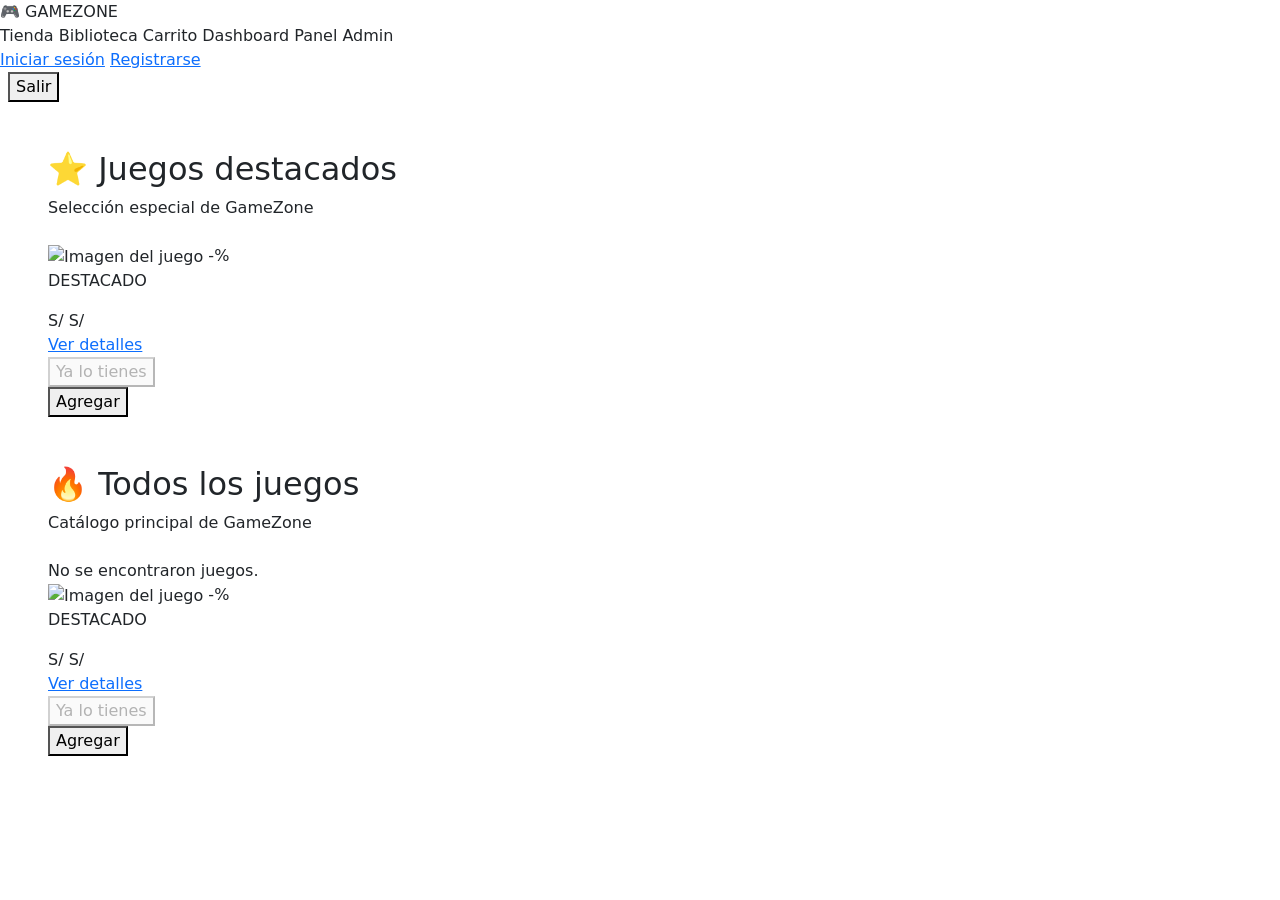
<file: src/main/resources/templates/index.html>
<!DOCTYPE html>
<html lang="es" xmlns:th="http://www.thymeleaf.org">

<head>
    <meta charset="UTF-8">
    <title>GameZone</title>

    <link href="https://cdn.jsdelivr.net/npm/bootstrap@5.3.3/dist/css/bootstrap.min.css"
          rel="stylesheet">

    <link rel="stylesheet" th:href="@{/styles.css}">
</head>

<body>

<header class="topbar">
    <div class="logo">🎮 GAMEZONE</div>

    <nav class="nav-links">
        <a th:href="@{/}">Tienda</a>
        <a th:href="@{/biblioteca}">Biblioteca</a>
        <a th:href="@{/carrito}">Carrito</a>

        <span th:if="${usuario != null and usuario.rol == 'ROLE_ADMIN'}">
            <a th:href="@{/admin/dashboard}">Dashboard</a>
            <a th:href="@{/admin/juegos}">Panel Admin</a>
        </span>
    </nav>

    <div class="user-area">
        <span th:if="${usuario == null}">
            <a class="btn-small" th:href="@{/login}">Iniciar sesión</a>
            <a class="btn-register" th:href="@{/registro}">Registrarse</a>
        </span>

        <span th:if="${usuario != null}" class="d-flex align-items-center gap-2">
            <span class="username" th:text="${usuario.nombre}"></span>

            <form th:action="@{/logout}" method="post" class="logout-form">
                <input type="hidden"
                       th:name="${_csrf.parameterName}"
                       th:value="${_csrf.token}">
                <button class="btn-small" type="submit">Salir</button>
            </form>
        </span>
    </div>
</header>

<section id="gamezoneCarousel"
         class="carousel slide hero-carousel"
         data-bs-ride="carousel"
         data-bs-interval="4000"
         th:if="${!#lists.isEmpty(destacados)}">

    <div class="carousel-inner">

        <div class="carousel-item"
             th:each="juego, iter : ${destacados}"
             th:classappend="${iter.index == 0} ? ' active'">

            <div class="hero-slide"
                 th:style="'background: linear-gradient(90deg, rgba(11,20,31,0.96), rgba(11,20,31,0.35)), url(' + ${juego.imagen} + ') center/cover no-repeat;'">

                <div class="hero-content">
                    <span class="hero-label">DESTACADO</span>

                    <h1 th:text="${juego.nombre}"></h1>

                    <p th:text="${juego.descripcion}"></p>

                    <div class="hero-actions">
                        <a class="details-btn"
                           th:href="@{/juego/{id}(id=${juego.id})}">
                            Ver detalles
                        </a>

                        <span class="price">
                            S/
                            <span th:text="${#numbers.formatDecimal(juego.precioFinal, 1, 2)}"></span>
                        </span>
                    </div>
                </div>

            </div>

        </div>

    </div>

    <button class="carousel-control-prev"
            type="button"
            data-bs-target="#gamezoneCarousel"
            data-bs-slide="prev">
        <span class="carousel-control-prev-icon"></span>
    </button>

    <button class="carousel-control-next"
            type="button"
            data-bs-target="#gamezoneCarousel"
            data-bs-slide="next">
        <span class="carousel-control-next-icon"></span>
    </button>

</section>

<main class="container-fluid px-4 px-lg-5 my-5">

    <section class="steam-section mb-4">
        <div>
            <h2>⭐ Juegos destacados</h2>
            <p>Selección especial de GameZone</p>
        </div>
    </section>

    <section class="row g-4 mb-5">

        <div class="col-12 col-sm-6 col-lg-4 col-xl-3"
             th:each="juego : ${juegos}"
             th:if="${juego.destacado != null and juego.destacado}">

            <article class="game-card steam-card">

                <div class="game-image">
                    <img th:src="${juego.imagen}" alt="Imagen del juego">

                    <span class="discount"
                          th:if="${juego.descuento != null and juego.descuento > 0}">
                        -<span th:text="${juego.descuento}"></span>%
                    </span>

                    <span class="featured">DESTACADO</span>
                </div>

                <div class="game-info">

                    <span class="category"
                          th:text="${juego.categoria != null ? juego.categoria : 'General'}">
                    </span>

                    <h3 th:text="${juego.nombre}"></h3>

                    <p th:text="${juego.descripcion}"></p>

                    <div class="price-row">
                        <div>
                            <span class="old-price"
                                  th:if="${juego.descuento != null and juego.descuento > 0}">
                                S/
                                <span th:text="${#numbers.formatDecimal(juego.precio, 1, 2)}"></span>
                            </span>

                            <span class="price">
                                S/
                                <span th:text="${#numbers.formatDecimal(juego.precioFinal, 1, 2)}"></span>
                            </span>
                        </div>
                    </div>

                    <div class="card-actions">
                        <a class="details-btn"
                           th:href="@{/juego/{id}(id=${juego.id})}">
                            Ver detalles
                        </a>

                        <div th:if="${juegosComprados.contains(juego.nombre)}">
                            <button class="owned-btn" type="button" disabled>
                                Ya lo tienes
                            </button>
                        </div>

                        <form th:if="${!juegosComprados.contains(juego.nombre)}"
                              th:action="@{/carrito/agregar}"
                              method="post">

                            <input type="hidden"
                                   th:name="${_csrf.parameterName}"
                                   th:value="${_csrf.token}">

                            <input type="hidden"
                                   name="idJuego"
                                   th:value="${juego.id}">

                            <button class="buy-btn" type="submit">
                                Agregar
                            </button>
                        </form>
                    </div>

                </div>

            </article>

        </div>

    </section>

    <section class="steam-section mb-4">
        <div>
            <h2>🔥 Todos los juegos</h2>
            <p>Catálogo principal de GameZone</p>
        </div>
    </section>

    <div class="empty-message" th:if="${#lists.isEmpty(juegos)}">
        No se encontraron juegos.
    </div>

    <section class="row g-4" th:if="${!#lists.isEmpty(juegos)}">

        <div class="col-12 col-sm-6 col-lg-4 col-xl-3"
             th:each="juego : ${juegos}">

            <article class="game-card steam-card">

                <div class="game-image">
                    <img th:src="${juego.imagen}" alt="Imagen del juego">

                    <span class="discount"
                          th:if="${juego.descuento != null and juego.descuento > 0}">
                        -<span th:text="${juego.descuento}"></span>%
                    </span>

                    <span class="featured"
                          th:if="${juego.destacado != null and juego.destacado}">
                        DESTACADO
                    </span>
                </div>

                <div class="game-info">

                    <span class="category"
                          th:text="${juego.categoria != null ? juego.categoria : 'General'}">
                    </span>

                    <h3 th:text="${juego.nombre}"></h3>

                    <p th:text="${juego.descripcion}"></p>

                    <div class="price-row">
                        <div>
                            <span class="old-price"
                                  th:if="${juego.descuento != null and juego.descuento > 0}">
                                S/
                                <span th:text="${#numbers.formatDecimal(juego.precio, 1, 2)}"></span>
                            </span>

                            <span class="price">
                                S/
                                <span th:text="${#numbers.formatDecimal(juego.precioFinal, 1, 2)}"></span>
                            </span>
                        </div>
                    </div>

                    <div class="card-actions">
                        <a class="details-btn"
                           th:href="@{/juego/{id}(id=${juego.id})}">
                            Ver detalles
                        </a>

                        <div th:if="${juegosComprados.contains(juego.nombre)}">
                            <button class="owned-btn" type="button" disabled>
                                Ya lo tienes
                            </button>
                        </div>

                        <form th:if="${!juegosComprados.contains(juego.nombre)}"
                              th:action="@{/carrito/agregar}"
                              method="post">

                            <input type="hidden"
                                   th:name="${_csrf.parameterName}"
                                   th:value="${_csrf.token}">

                            <input type="hidden"
                                   name="idJuego"
                                   th:value="${juego.id}">

                            <button class="buy-btn" type="submit">
                                Agregar
                            </button>
                        </form>
                    </div>

                </div>

            </article>

        </div>

    </section>

</main>

<script src="https://cdn.jsdelivr.net/npm/bootstrap@5.3.3/dist/js/bootstrap.bundle.min.js"></script>

</body>
</html>
</file>
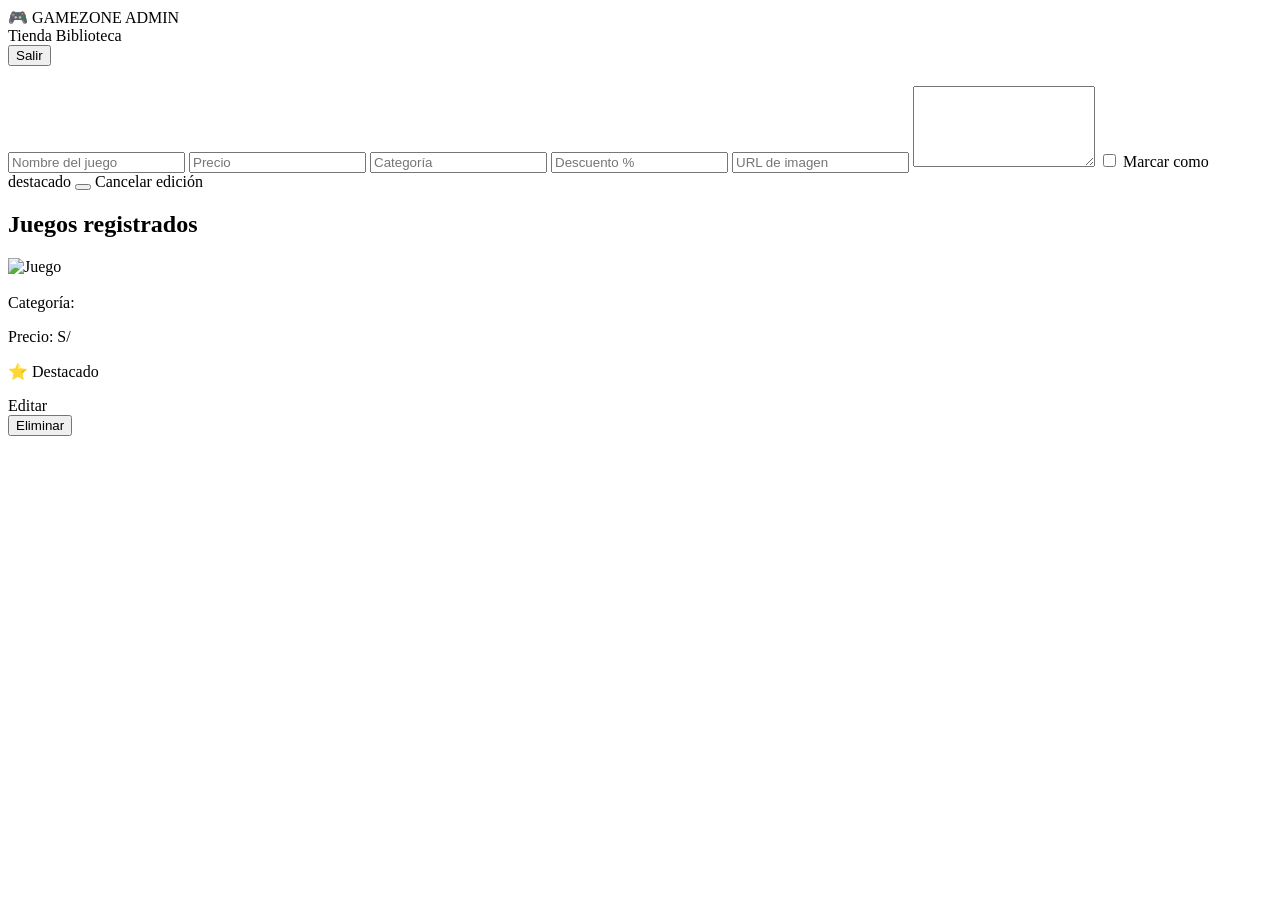
<file: src/main/resources/templates/admin-juegos.html>
<!DOCTYPE html>
<html lang="es" xmlns:th="http://www.thymeleaf.org">

<head>
    <meta charset="UTF-8">
    <title>Panel Admin - GameZone</title>
    <link rel="stylesheet" th:href="@{/styles.css}">
</head>

<body>

<header class="topbar">
    <div class="logo">🎮 GAMEZONE ADMIN</div>

    <nav class="nav-links">
        <a th:href="@{/}">Tienda</a>
        <a th:href="@{/biblioteca}">Biblioteca</a>

        <form th:action="@{/logout}" method="post" class="logout-form">
            <button class="btn-small" type="submit">Salir</button>
        </form>
    </nav>
</header>

<main class="admin-container">

    <section class="admin-form-panel">

        <h1 th:text="${modoEditar} ? 'Editar juego' : 'Agregar juego'"></h1>

        <form th:action="@{/admin/juegos}"
              th:object="${juego}"
              method="post"
              class="admin-form">

            <input type="hidden" th:field="*{id}">

            <input th:field="*{nombre}"
                   placeholder="Nombre del juego"
                   required>

            <input th:field="*{precio}"
                   type="number"
                   step="0.01"
                   placeholder="Precio"
                   required>

            <input th:field="*{categoria}"
                   placeholder="Categoría">

            <input th:field="*{descuento}"
                   type="number"
                   step="0.01"
                   placeholder="Descuento %">

            <input th:field="*{imagen}"
                   placeholder="URL de imagen"
                   required>

            <textarea th:field="*{descripcion}"
                      placeholder="Descripción del juego"
                      rows="5">
            </textarea>

            <label class="check-row">
                <input type="checkbox" th:field="*{destacado}">
                Marcar como destacado
            </label>

            <button type="submit"
                    th:text="${modoEditar} ? 'Actualizar juego' : 'Guardar juego'">
            </button>

            <a th:if="${modoEditar}"
               th:href="@{/admin/juegos}">
                Cancelar edición
            </a>

        </form>

    </section>

    <section class="admin-list-panel">

        <h2>Juegos registrados</h2>

        <div class="admin-game-list">

            <div class="admin-game-card" th:each="j : ${juegos}">

                <img th:src="${j.imagen}" alt="Juego">

                <div>
                    <h3 th:text="${j.nombre}"></h3>

                    <p>
                        Categoría:
                        <span th:text="${j.categoria != null ? j.categoria : 'General'}"></span>
                    </p>

                    <p>
                        Precio:
                        S/
                        <span th:text="${#numbers.formatDecimal(j.precioFinal, 1, 2)}"></span>
                    </p>

                    <p th:if="${j.destacado != null and j.destacado}">
                        ⭐ Destacado
                    </p>
                </div>

                <div>
                    <a class="btn-small"
                       th:href="@{/admin/juegos/editar/{id}(id=${j.id})}">
                        Editar
                    </a>

                    <form th:action="@{/admin/juegos/eliminar/{id}(id=${j.id})}"
                          method="post">

                        <button class="delete-btn" type="submit">
                            Eliminar
                        </button>

                    </form>
                </div>

            </div>

        </div>

    </section>

</main>

</body>

</html>
</file>
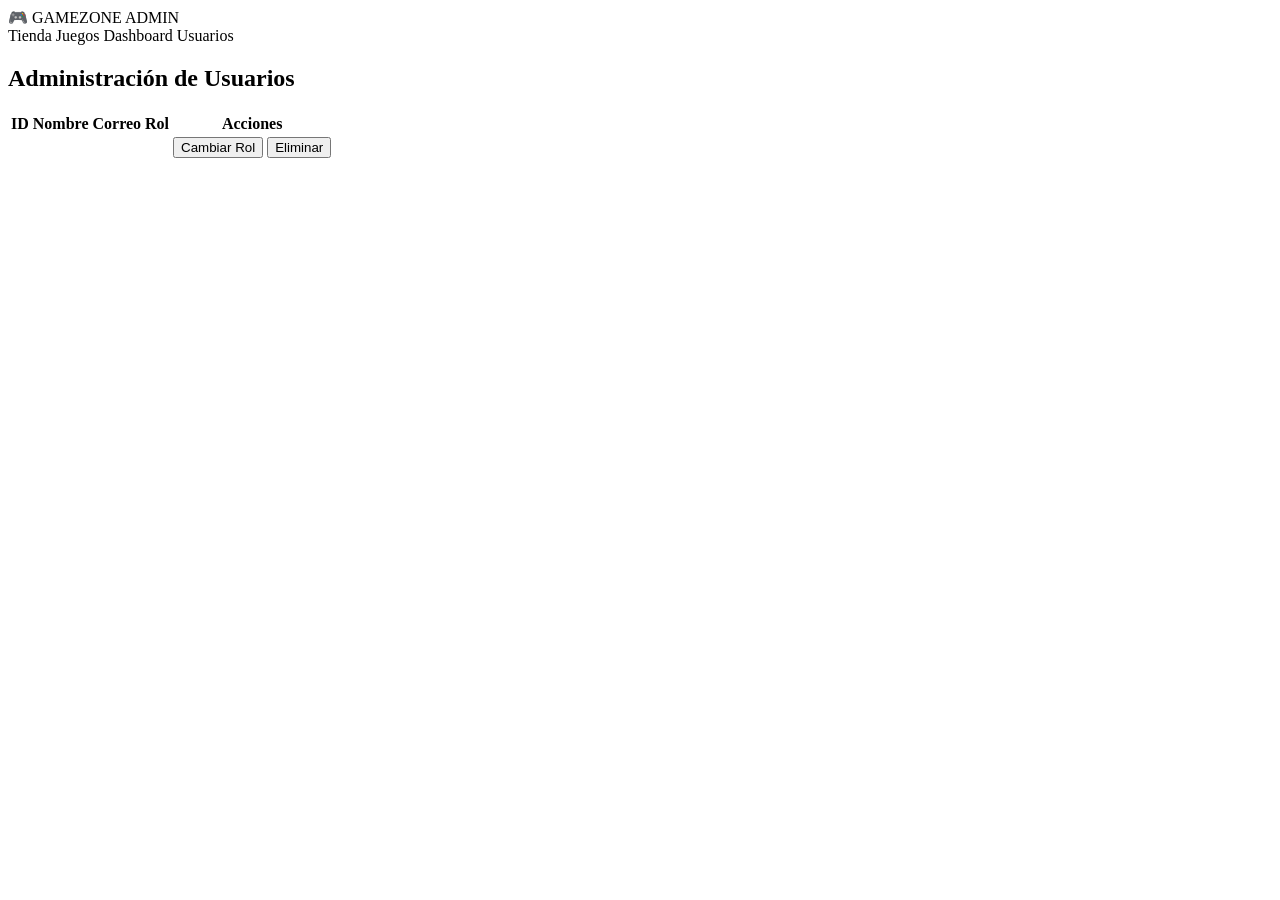
<file: src/main/resources/templates/admin-usuarios.html>
<!DOCTYPE html>
<html lang="es" xmlns:th="http://www.thymeleaf.org">

<head>
    <meta charset="UTF-8">
    <title>Usuarios - GameZone</title>
    <link rel="stylesheet" th:href="@{/styles.css}">
</head>

<body>

<header class="topbar">

    <div class="logo">
        🎮 GAMEZONE ADMIN
    </div>

    <nav class="nav-links">

        <a th:href="@{/}">
            Tienda
        </a>

        <a th:href="@{/admin/juegos}">
            Juegos
        </a>

        <a th:href="@{/admin/dashboard}">
            Dashboard
        </a>

        <a th:href="@{/admin/usuarios}">
            Usuarios
        </a>

    </nav>

</header>

<main class="admin-container">

    <section class="admin-list-panel">

        <h1>Administración de Usuarios</h1>

        <table class="users-table">

            <thead>
                <tr>
                    <th>ID</th>
                    <th>Nombre</th>
                    <th>Correo</th>
                    <th>Rol</th>
                    <th>Acciones</th>
                </tr>
            </thead>

            <tbody>

                <tr th:each="u : ${usuarios}">

                    <td th:text="${u.id}"></td>

                    <td th:text="${u.nombre}"></td>

                    <td th:text="${u.correo}"></td>

                    <td th:text="${u.rol}"></td>

                    <td>

                        <form th:action="@{/admin/usuarios/rol/{id}(id=${u.id})}"
                              method="post"
                              style="display:inline;">

                            <input type="hidden"
                                   th:name="${_csrf.parameterName}"
                                   th:value="${_csrf.token}">

                            <button class="details-btn"
                                    type="submit">

                                Cambiar Rol

                            </button>

                        </form>

                        <form th:action="@{/admin/usuarios/eliminar/{id}(id=${u.id})}"
                              method="post"
                              style="display:inline;">

                            <input type="hidden"
                                   th:name="${_csrf.parameterName}"
                                   th:value="${_csrf.token}">

                            <button class="delete-btn"
                                    type="submit">

                                Eliminar

                            </button>

                        </form>

                    </td>

                </tr>

            </tbody>

        </table>

    </section>

</main>

</body>

</html>
</file>
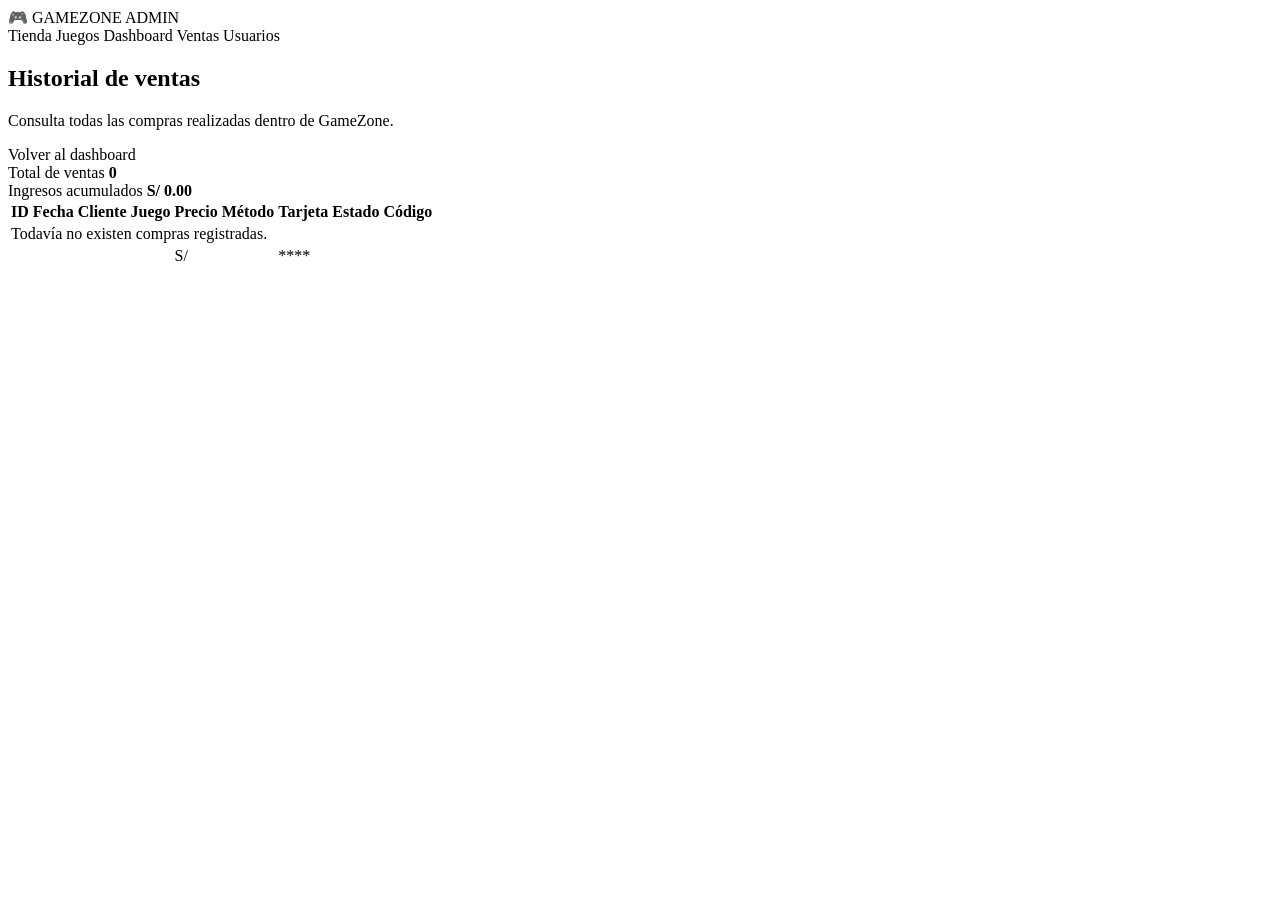
<file: src/main/resources/templates/admin-ventas.html>
<!DOCTYPE html>
<html lang="es" xmlns:th="http://www.thymeleaf.org">

<head>

    <meta charset="UTF-8">

    <meta name="viewport"
          content="width=device-width, initial-scale=1">

    <title>Ventas - GameZone Admin</title>

    <link rel="stylesheet"
          th:href="@{/styles.css}">

</head>

<body>

<header class="topbar">

    <div class="logo">
        🎮 GAMEZONE ADMIN
    </div>

    <nav class="nav-links">

        <a th:href="@{/}">
            Tienda
        </a>

        <a th:href="@{/admin/juegos}">
            Juegos
        </a>

        <a th:href="@{/admin/dashboard}">
            Dashboard
        </a>

        <a th:href="@{/admin/ventas}"
           class="active">
            Ventas
        </a>

        <a th:href="@{/admin/usuarios}">
            Usuarios
        </a>

    </nav>

</header>

<main class="admin-sales-page">

    <section class="admin-sales-title">

        <div>
            <h1>Historial de ventas</h1>

            <p>
                Consulta todas las compras realizadas
                dentro de GameZone.
            </p>
        </div>

        <a class="admin-back-button"
           th:href="@{/admin/dashboard}">
            Volver al dashboard
        </a>

    </section>

    <section class="admin-sales-summary">

        <div class="admin-summary-card">

            <span>Total de ventas</span>

            <strong th:text="${totalVentas}">
                0
            </strong>

        </div>

        <div class="admin-summary-card">

            <span>Ingresos acumulados</span>

            <strong>
                S/
                <span th:text="${#numbers.formatDecimal(
                    totalIngresos,
                    1,
                    2
                )}">
                    0.00
                </span>
            </strong>

        </div>

    </section>

    <section class="admin-sales-section">

        <div class="admin-table-wrapper">

            <table class="admin-sales-table">

                <thead>

                <tr>
                    <th>ID</th>
                    <th>Fecha</th>
                    <th>Cliente</th>
                    <th>Juego</th>
                    <th>Precio</th>
                    <th>Método</th>
                    <th>Tarjeta</th>
                    <th>Estado</th>
                    <th>Código</th>
                </tr>

                </thead>

                <tbody>

                <tr th:if="${#lists.isEmpty(compras)}">

                    <td colspan="9"
                        class="admin-empty-row">

                        Todavía no existen compras registradas.

                    </td>

                </tr>

                <tr th:each="compra : ${compras}">

                    <td th:text="${compra.id}">
                    </td>

                    <td th:text="${compra.fecha != null
                        ? #temporals.format(
                            compra.fecha,
                            'dd/MM/yyyy HH:mm'
                        )
                        : '-'}">
                    </td>

                    <td th:text="${compra.usuario}">
                    </td>

                    <td th:text="${compra.juego}">
                    </td>

                    <td>
                        S/
                        <span th:text="${#numbers.formatDecimal(
                            compra.precio != null
                                ? compra.precio
                                : 0,
                            1,
                            2
                        )}">
                        </span>
                    </td>

                    <td th:text="${compra.metodoPago != null
                        ? compra.metodoPago
                        : '-'}">
                    </td>

                    <td>
                        ****
                        <span th:text="${compra.ultimosDigitosTarjeta != null
                            ? compra.ultimosDigitosTarjeta
                            : '----'}">
                        </span>
                    </td>

                    <td>

                        <span class="sale-status"
                              th:classappend="${compra.estado == 'APROBADA'}
                                  ? ' sale-status-approved'
                                  : ' sale-status-pending'"
                              th:text="${compra.estado != null
                                  ? compra.estado
                                  : 'PENDIENTE'}">
                        </span>

                    </td>

                    <td class="operation-code"
                        th:text="${compra.codigoOperacion != null
                            ? compra.codigoOperacion
                            : '-'}">
                    </td>

                </tr>

                </tbody>

            </table>

        </div>

    </section>

</main>

</body>

</html>
</file>
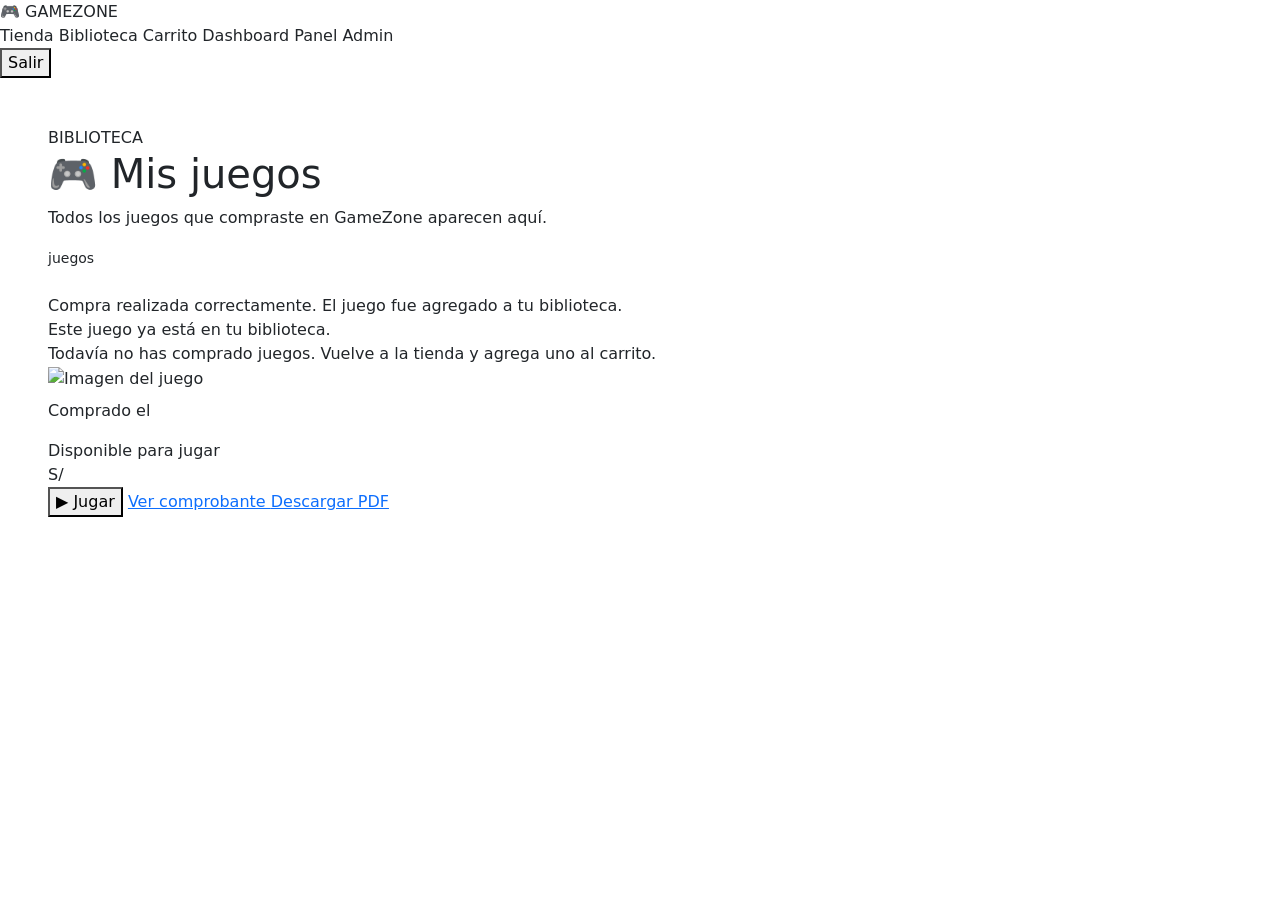
<file: src/main/resources/templates/biblioteca.html>
<!DOCTYPE html>
<html lang="es" xmlns:th="http://www.thymeleaf.org">

<head>
    <meta charset="UTF-8">
    <title>Mi Biblioteca - GameZone</title>

    <link href="https://cdn.jsdelivr.net/npm/bootstrap@5.3.3/dist/css/bootstrap.min.css"
          rel="stylesheet">

    <link rel="stylesheet" th:href="@{/styles.css}">
</head>

<body>

<header class="topbar">
    <div class="logo">🎮 GAMEZONE</div>

    <nav class="nav-links">
        <a th:href="@{/}">Tienda</a>
        <a th:href="@{/biblioteca}">Biblioteca</a>
        <a th:href="@{/carrito}">Carrito</a>

        <span th:if="${usuario != null and usuario.rol == 'ROLE_ADMIN'}">
            <a th:href="@{/admin/dashboard}">Dashboard</a>
            <a th:href="@{/admin/juegos}">Panel Admin</a>
        </span>
    </nav>

    <div class="user-area">
        <span class="username" th:if="${usuario != null}" th:text="${usuario.nombre}"></span>

        <form th:action="@{/logout}" method="post" class="logout-form">
            <input type="hidden"
                   th:name="${_csrf.parameterName}"
                   th:value="${_csrf.token}">

            <button class="btn-small" type="submit">Salir</button>
        </form>
    </div>
</header>

<main class="container-fluid px-4 px-lg-5 my-5">

    <section class="library-hero mb-4">
        <div>
            <span class="hero-label">BIBLIOTECA</span>
            <h1>🎮 Mis juegos</h1>
            <p>Todos los juegos que compraste en GameZone aparecen aquí.</p>
        </div>

        <div class="library-count" th:if="${!#lists.isEmpty(compras)}">
            <span th:text="${#lists.size(compras)}"></span>
            <small>juegos</small>
        </div>
    </section>

    <div class="success-message" th:if="${param.compraExitosa}">
        Compra realizada correctamente. El juego fue agregado a tu biblioteca.
    </div>

    <div class="success-message" th:if="${param.yaComprado}">
        Este juego ya está en tu biblioteca.
    </div>

    <div class="empty-message" th:if="${#lists.isEmpty(compras)}">
        Todavía no has comprado juegos. Vuelve a la tienda y agrega uno al carrito.
    </div>

    <section class="row g-4" th:if="${!#lists.isEmpty(compras)}">

        <div class="col-12 col-md-6 col-xl-4" th:each="c : ${compras}">

            <article class="library-card">

<div class="library-card-cover">
    <img th:src="${c.imagen}" alt="Imagen del juego">
</div>
                <div class="library-card-content">
                    <h3 th:text="${c.juego}"></h3>

                    <p>
                        Comprado el
                        <span th:text="${#temporals.format(c.fecha, 'dd/MM/yyyy HH:mm')}"></span>
                    </p>

                    <span class="library-status">
                        Disponible para jugar
                    </span>
                </div>

<div class="library-card-actions">

    <div class="library-price">
        S/
        <span th:text="${#numbers.formatDecimal(c.precio, 1, 2)}"></span>
    </div>

    <button class="play-btn" type="button">
        ▶ Jugar
    </button>

    <a class="btn-comprobante"
       th:href="@{/comprobante/{id}(id=${c.id})}">
        Ver comprobante
    </a>

    <a class="btn-comprobante"
       th:href="@{/comprobante/{id}/pdf(id=${c.id})}">
        Descargar PDF
    </a>

</div>

            </article>

        </div>

    </section>

</main>

<script src="https://cdn.jsdelivr.net/npm/bootstrap@5.3.3/dist/js/bootstrap.bundle.min.js"></script>

</body>

</html>
</file>
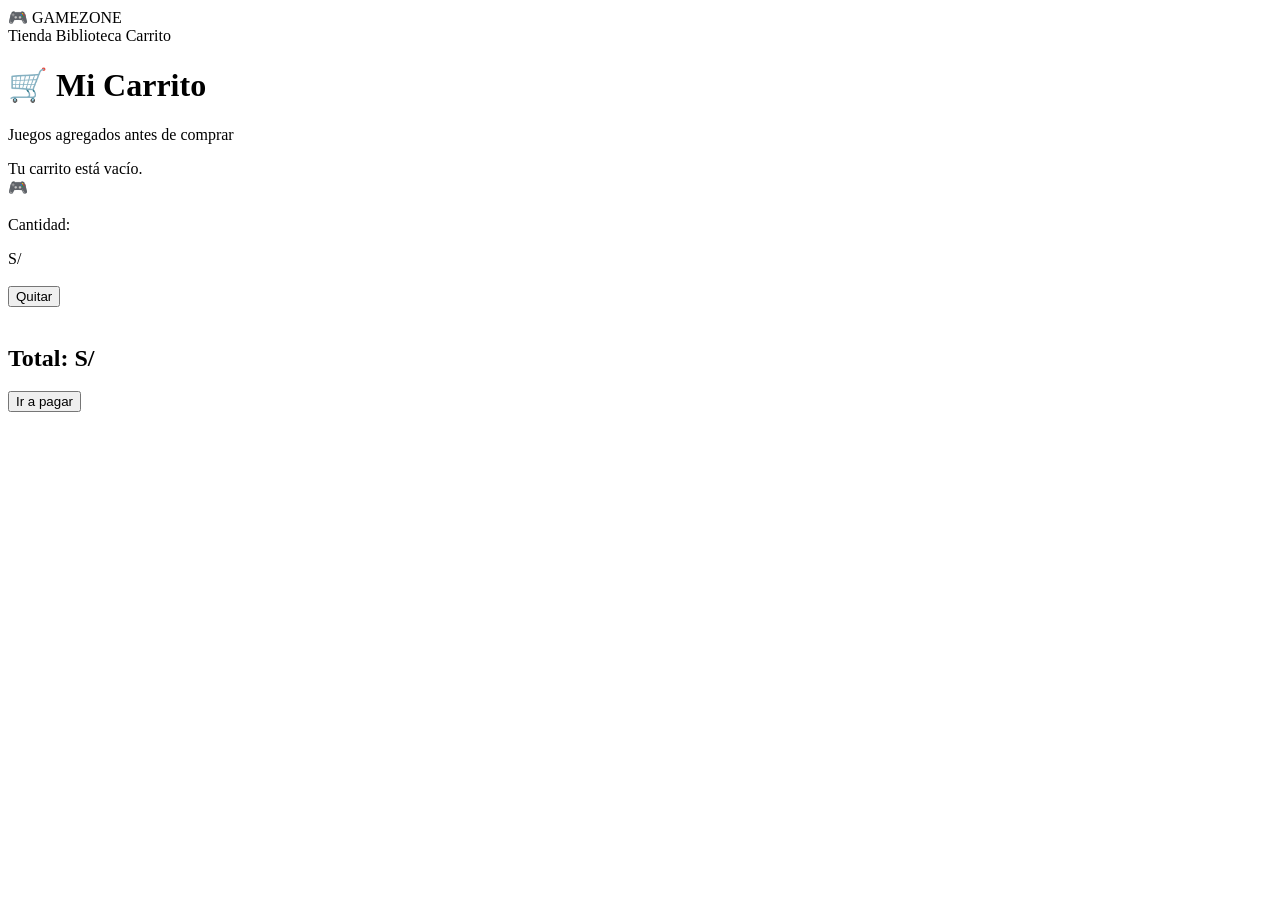
<file: src/main/resources/templates/carrito.html>
<!DOCTYPE html>
<html lang="es" xmlns:th="http://www.thymeleaf.org">

<head>
    <meta charset="UTF-8">
    <title>Mi Carrito - GameZone</title>
    <link rel="stylesheet" th:href="@{/styles.css}">
</head>

<body>

<header class="topbar">
    <div class="logo">🎮 GAMEZONE</div>

    <nav class="nav-links">
        <a th:href="@{/}">Tienda</a>
        <a th:href="@{/biblioteca}">Biblioteca</a>
        <a th:href="@{/carrito}">Carrito</a>
    </nav>
</header>

<main class="library-container">

    <h1>🛒 Mi Carrito</h1>

    <p class="library-subtitle">
        Juegos agregados antes de comprar
    </p>

    <div class="empty-message" th:if="${#lists.isEmpty(carrito.items)}">
        Tu carrito está vacío.
    </div>

    <div class="library-list" th:if="${!#lists.isEmpty(carrito.items)}">

        <div class="library-item" th:each="item : ${carrito.items}">

            <div class="library-icon">🎮</div>

            <div class="library-info">
                <h3 th:text="${item.nombreJuego}"></h3>

                <p>
                    Cantidad:
                    <span th:text="${item.cantidad}"></span>
                </p>
            </div>

            <div>
                <div class="library-price">
                    S/
                    <span th:text="${#numbers.formatDecimal(item.subtotal,1,2)}"></span>
                </div>

                <br>

                <form th:action="@{/carrito/eliminar/{id}(id=${item.id})}"
                      method="post">

                    <input type="hidden"
                           th:name="${_csrf.parameterName}"
                           th:value="${_csrf.token}">

                    <button class="delete-btn" type="submit">
                        Quitar
                    </button>
                </form>
            </div>

        </div>

    </div>

    <br>

    <h2>
        Total:
        S/
        <span th:text="${#numbers.formatDecimal(total,1,2)}"></span>
    </h2>

<form th:if="${!#lists.isEmpty(carrito.items)}"
      th:action="@{/checkout}"
      method="get">

    <button class="buy-btn" type="submit">
        Ir a pagar
    </button>
</form>

</main>

</body>

</html>
</file>
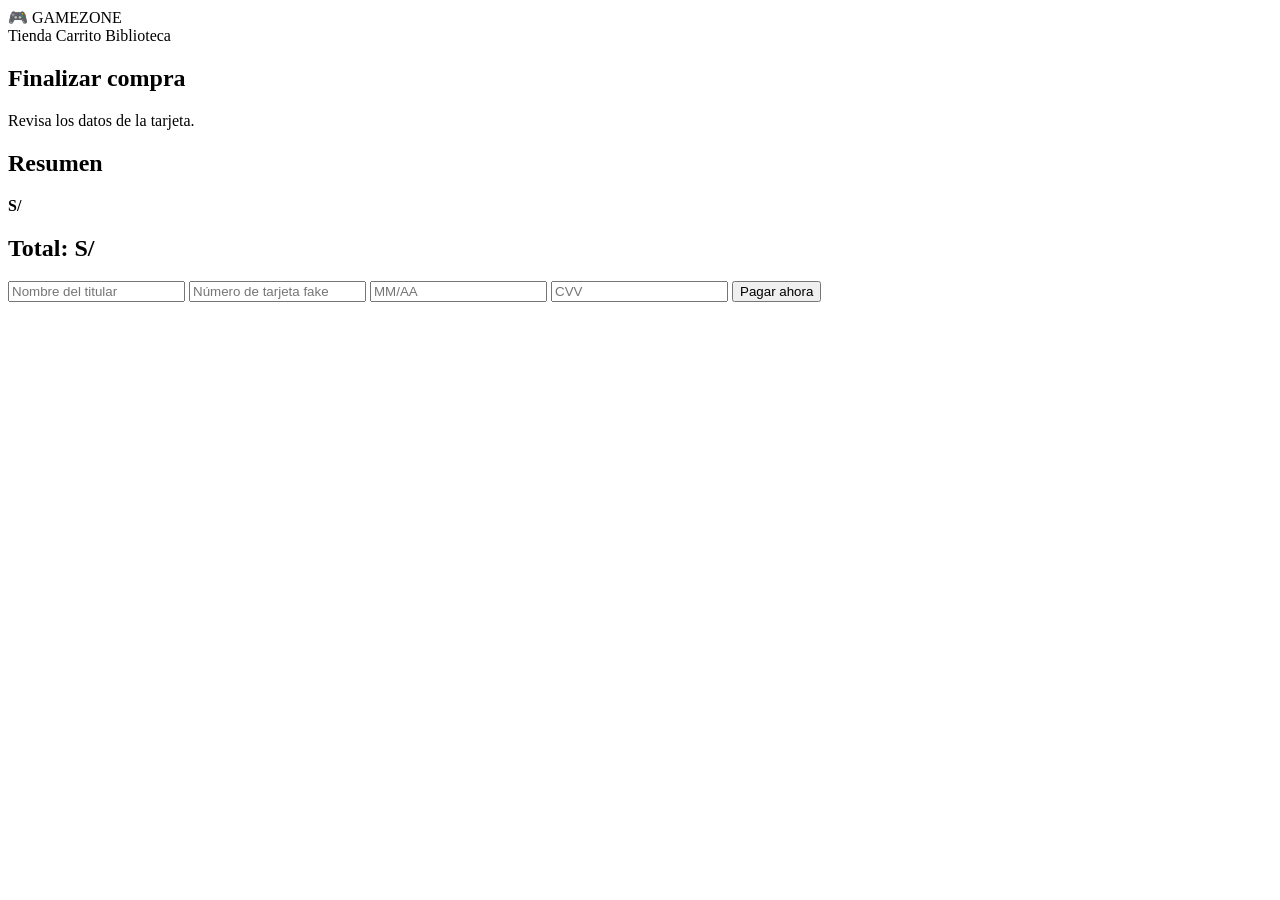
<file: src/main/resources/templates/checkout.html>
<!DOCTYPE html>
<html lang="es" xmlns:th="http://www.thymeleaf.org">

<head>
    <meta charset="UTF-8">
    <title>Checkout - GameZone</title>
    <link rel="stylesheet" th:href="@{/styles.css}">
</head>

<body>

<header class="topbar">
    <div class="logo">🎮 GAMEZONE</div>

    <nav class="nav-links">
        <a th:href="@{/}">Tienda</a>
        <a th:href="@{/carrito}">Carrito</a>
        <a th:href="@{/biblioteca}">Biblioteca</a>
    </nav>
</header>

<main class="checkout-container">

    <section class="checkout-card">

        <h1>Finalizar compra</h1>

        <p th:if="${param.error}" class="error-message">
            Revisa los datos de la tarjeta.
        </p>

        <h2>Resumen</h2>

        <div th:each="item : ${carrito.items}" class="checkout-item">
            <span th:text="${item.nombreJuego}"></span>
            <strong>
                S/
                <span th:text="${#numbers.formatDecimal(item.subtotal,1,2)}"></span>
            </strong>
        </div>

        <h2>
            Total:
            S/
            <span th:text="${#numbers.formatDecimal(total,1,2)}"></span>
        </h2>

        <form th:action="@{/checkout/pagar}" method="post" class="admin-form">

            <input type="hidden"
                   th:name="${_csrf.parameterName}"
                   th:value="${_csrf.token}">

            <input type="text"
                   name="titular"
                   placeholder="Nombre del titular"
                   required>

            <input type="text"
                   name="numeroTarjeta"
                   placeholder="Número de tarjeta fake"
                   maxlength="16"
                   required>

            <input type="text"
                   name="vencimiento"
                   placeholder="MM/AA"
                   required>

            <input type="password"
                   name="cvv"
                   placeholder="CVV"
                   maxlength="4"
                   required>

            <button type="submit">
                Pagar ahora
            </button>

        </form>

    </section>

</main>

</body>

</html>
</file>
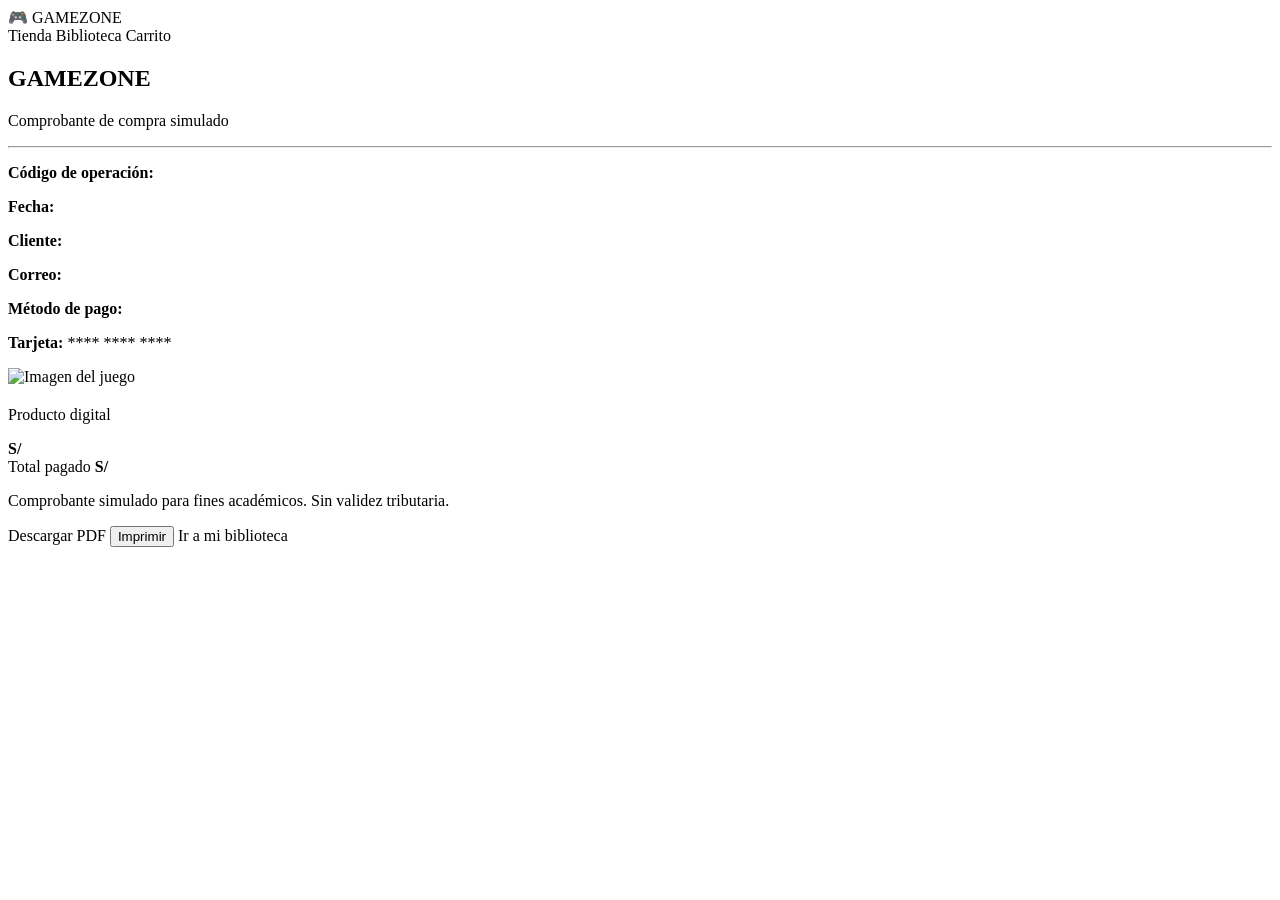
<file: src/main/resources/templates/comprobante.html>
<!DOCTYPE html>
<html lang="es" xmlns:th="http://www.thymeleaf.org">

<head>
    <meta charset="UTF-8">
    <meta name="viewport" content="width=device-width, initial-scale=1">

    <title>Comprobante - GameZone</title>

    <link rel="stylesheet" th:href="@{/styles.css}">
</head>

<body>

<header class="topbar">
    <div class="logo">🎮 GAMEZONE</div>

    <nav class="nav-links">
        <a th:href="@{/}">Tienda</a>
        <a th:href="@{/biblioteca}">Biblioteca</a>
        <a th:href="@{/carrito}">Carrito</a>
    </nav>

    <div class="user-area">
        <span th:text="${usuario.nombre}"></span>
    </div>
</header>

<main class="voucher-page">

    <section class="voucher-card" id="comprobante">

        <div class="voucher-header">
            <div>
                <h1>GAMEZONE</h1>
                <p>Comprobante de compra simulado</p>
            </div>

            <span class="voucher-status"
                  th:text="${compra.estado}">
            </span>
        </div>

        <hr>

        <div class="voucher-info">

            <p>
                <strong>Código de operación:</strong>
                <span th:text="${compra.codigoOperacion}"></span>
            </p>

            <p>
                <strong>Fecha:</strong>
                <span th:text="${#temporals.format(
                    compra.fecha,
                    'dd/MM/yyyy HH:mm'
                )}"></span>
            </p>

            <p>
                <strong>Cliente:</strong>
                <span th:text="${usuario.nombre}"></span>
            </p>

            <p>
                <strong>Correo:</strong>
                <span th:text="${usuario.correo}"></span>
            </p>

            <p>
                <strong>Método de pago:</strong>
                <span th:text="${compra.metodoPago}"></span>
            </p>

            <p>
                <strong>Tarjeta:</strong>
                **** **** ****
                <span th:text="${compra.ultimosDigitosTarjeta}"></span>
            </p>

        </div>

        <div class="voucher-product">

            <img th:src="${compra.imagen}"
                 alt="Imagen del juego">

            <div>
                <h2 th:text="${compra.juego}"></h2>
                <p>Producto digital</p>
            </div>

            <strong>
                S/
                <span th:text="${#numbers.formatDecimal(
                    compra.precio,
                    1,
                    2
                )}"></span>
            </strong>

        </div>

        <div class="voucher-total">

            <span>Total pagado</span>

            <strong>
                S/
                <span th:text="${#numbers.formatDecimal(
                    compra.precio,
                    1,
                    2
                )}"></span>
            </strong>

        </div>

        <p class="voucher-warning">
            Comprobante simulado para fines académicos.
            Sin validez tributaria.
        </p>

<div class="voucher-actions">

    <a th:href="@{/comprobante/{id}/pdf(id=${compra.id})}">
        Descargar PDF
    </a>

    <button type="button"
            onclick="window.print()">
        Imprimir
    </button>

    <a th:href="@{/biblioteca}">
        Ir a mi biblioteca
    </a>

</div>

    </section>

</main>

</body>

</html>
</file>
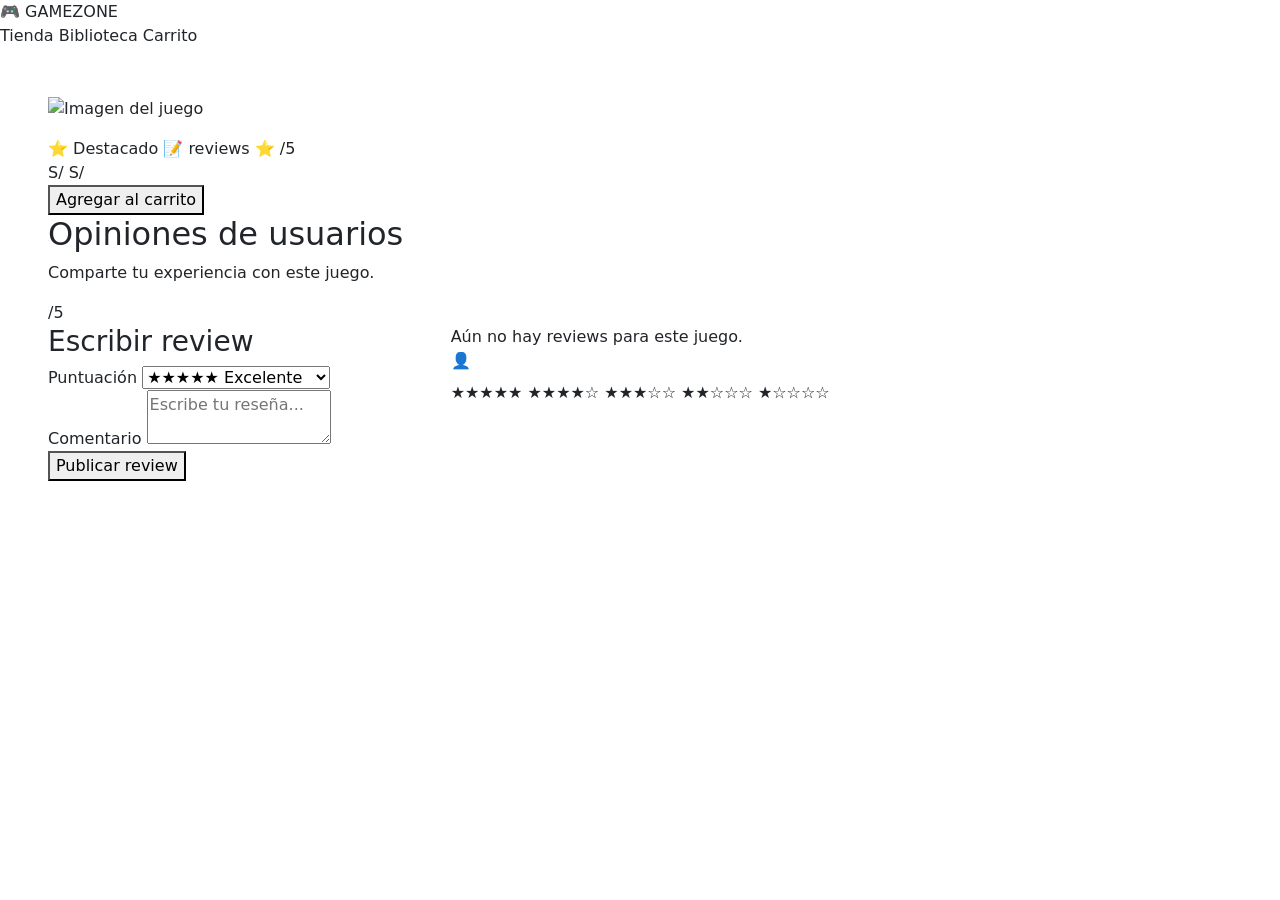
<file: src/main/resources/templates/detalle-juego.html>
<!DOCTYPE html>
<html lang="es" xmlns:th="http://www.thymeleaf.org">

<head>
    <meta charset="UTF-8">
    <title th:text="${juego.nombre} + ' - GameZone'"></title>

    <link href="https://cdn.jsdelivr.net/npm/bootstrap@5.3.3/dist/css/bootstrap.min.css"
          rel="stylesheet">

    <link rel="stylesheet" th:href="@{/styles.css}">
</head>

<body>

<header class="topbar">
    <div class="logo">🎮 GAMEZONE</div>

    <nav class="nav-links">
        <a th:href="@{/}">Tienda</a>
        <a th:href="@{/biblioteca}">Biblioteca</a>
        <a th:href="@{/carrito}">Carrito</a>
    </nav>
</header>

<main class="container-fluid px-4 px-lg-5 my-5">

    <section class="game-detail-pro">

        <div class="detail-cover">
            <img th:src="${juego.imagen}" alt="Imagen del juego">
        </div>

        <div class="detail-panel">

            <span class="category"
                  th:text="${juego.categoria != null ? juego.categoria : 'General'}">
            </span>

            <h1 th:text="${juego.nombre}"></h1>

            <p class="detail-description"
               th:text="${juego.descripcion}">
            </p>

            <div class="detail-meta">
                <span th:if="${juego.destacado != null and juego.destacado}">
                    ⭐ Destacado
                </span>

                <span th:if="${cantidadReviews > 0}">
                    📝 <span th:text="${cantidadReviews}"></span> reviews
                </span>

                <span th:if="${cantidadReviews > 0}">
                    ⭐ <span th:text="${#numbers.formatDecimal(promedioReviews,1,1)}"></span>/5
                </span>
            </div>

            <div class="detail-price-box">
                <span class="old-price"
                      th:if="${juego.descuento != null and juego.descuento > 0}">
                    S/
                    <span th:text="${#numbers.formatDecimal(juego.precio, 1, 2)}"></span>
                </span>

                <span class="price">
                    S/
                    <span th:text="${#numbers.formatDecimal(juego.precioFinal, 1, 2)}"></span>
                </span>
            </div>

            <form th:action="@{/carrito/agregar}" method="post">
                <input type="hidden" th:name="${_csrf.parameterName}" th:value="${_csrf.token}">
                <input type="hidden" name="idJuego" th:value="${juego.id}">

                <button class="buy-btn" type="submit">
                    Agregar al carrito
                </button>
            </form>

        </div>

    </section>

    <section class="reviews-pro">

        <div class="reviews-header">
            <div>
                <h2>Opiniones de usuarios</h2>
                <p>Comparte tu experiencia con este juego.</p>
            </div>

            <div class="review-score">
                <strong th:text="${#numbers.formatDecimal(promedioReviews,1,1)}"></strong>
                <span>/5</span>
                <small th:text="${cantidadReviews} + ' reviews'"></small>
            </div>
        </div>

        <div class="row g-4">

            <div class="col-12 col-lg-4">

                <form th:action="@{/review/guardar}" method="post" class="review-form-pro">
                    <h3>Escribir review</h3>

                    <input type="hidden" th:name="${_csrf.parameterName}" th:value="${_csrf.token}">
                    <input type="hidden" name="idJuego" th:value="${juego.id}">
                    <input type="hidden" name="juego" th:value="${juego.nombre}">

                    <label>Puntuación</label>
                    <select name="puntuacion" required>
                        <option value="5">★★★★★ Excelente</option>
                        <option value="4">★★★★☆ Muy bueno</option>
                        <option value="3">★★★☆☆ Regular</option>
                        <option value="2">★★☆☆☆ Malo</option>
                        <option value="1">★☆☆☆☆ Muy malo</option>
                    </select>

                    <label>Comentario</label>
                    <textarea name="comentario"
                              placeholder="Escribe tu reseña..."
                              required></textarea>

                    <button type="submit">
                        Publicar review
                    </button>
                </form>

            </div>

            <div class="col-12 col-lg-8">

                <div class="empty-message" th:if="${#lists.isEmpty(reviews)}">
                    Aún no hay reviews para este juego.
                </div>

                <div class="review-card-pro" th:each="r : ${reviews}">

                    <div class="review-avatar">
                        👤
                    </div>

                    <div class="review-content">

                        <div class="review-top">
                            <h3 th:text="${r.usuario}"></h3>
                            <small th:text="${r.fecha}"></small>
                        </div>

                        <div class="stars">
                            <span th:if="${r.puntuacion == 5}">★★★★★</span>
                            <span th:if="${r.puntuacion == 4}">★★★★☆</span>
                            <span th:if="${r.puntuacion == 3}">★★★☆☆</span>
                            <span th:if="${r.puntuacion == 2}">★★☆☆☆</span>
                            <span th:if="${r.puntuacion == 1}">★☆☆☆☆</span>
                        </div>

                        <p th:text="${r.comentario}"></p>

                    </div>

                </div>

            </div>

        </div>

    </section>

</main>

<script src="https://cdn.jsdelivr.net/npm/bootstrap@5.3.3/dist/js/bootstrap.bundle.min.js"></script>

</body>

</html>
</file>
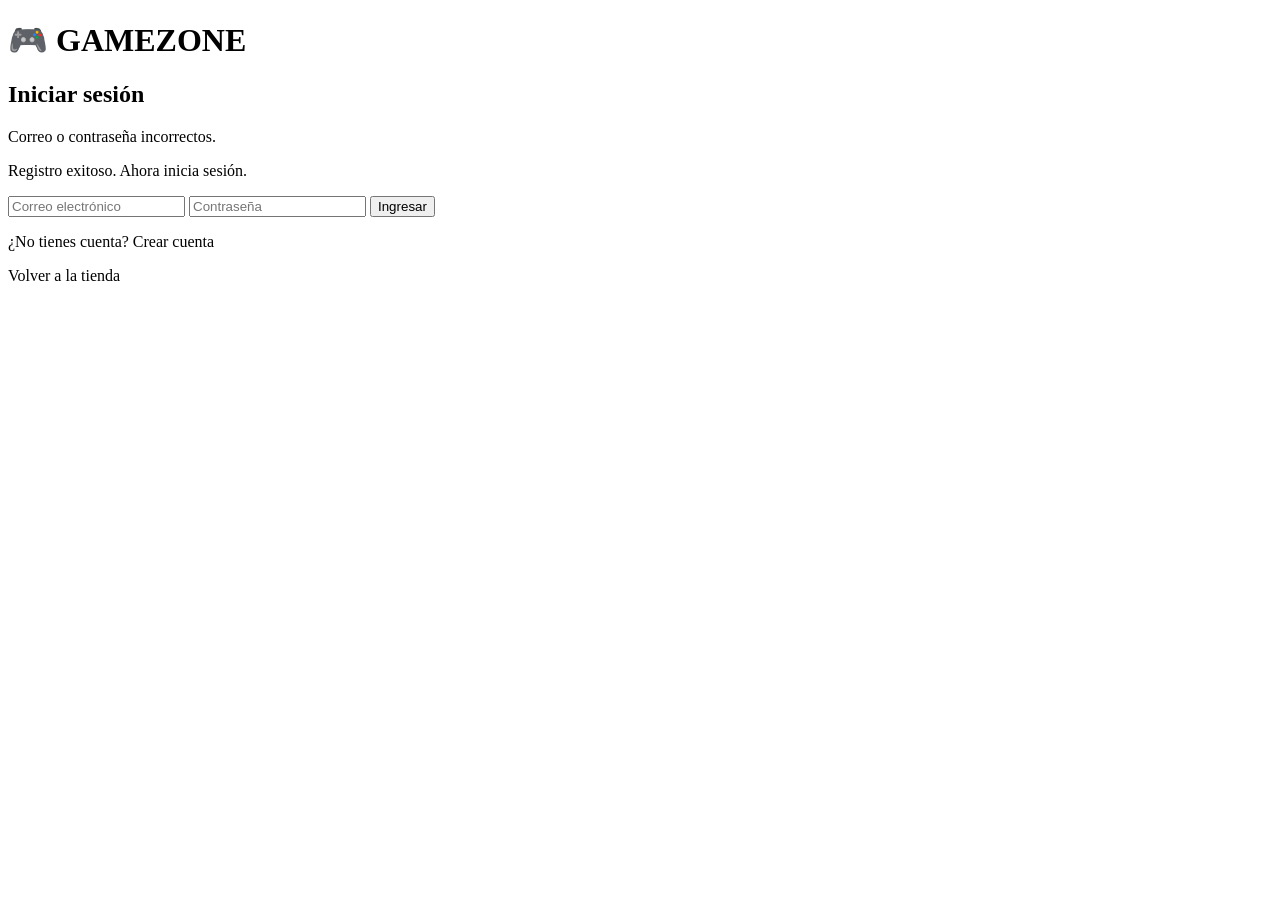
<file: src/main/resources/templates/login.html>
<!DOCTYPE html>
<html lang="es" xmlns:th="http://www.thymeleaf.org">

<head>
    <meta charset="UTF-8">
    <title>Login - GameZone</title>
    <link rel="stylesheet" th:href="@{/styles.css}">
</head>

<body class="auth-body">

<div class="auth-card">

    <h1>🎮 GAMEZONE</h1>

    <h2>Iniciar sesión</h2>

    <p class="error-message" th:if="${param.error}">
        Correo o contraseña incorrectos.
    </p>

    <p class="success-message" th:if="${param.registroExitoso}">
        Registro exitoso. Ahora inicia sesión.
    </p>

    <form th:action="@{/login}" method="post">

        <input type="email"
               name="username"
               placeholder="Correo electrónico"
               required>

        <input type="password"
               name="password"
               placeholder="Contraseña"
               required>

        <button type="submit">
            Ingresar
        </button>

    </form>

    <p>
        ¿No tienes cuenta?
        <a th:href="@{/registro}">Crear cuenta</a>
    </p>

    <a class="back-link" th:href="@{/}">
        Volver a la tienda
    </a>

</div>

</body>

</html>
</file>
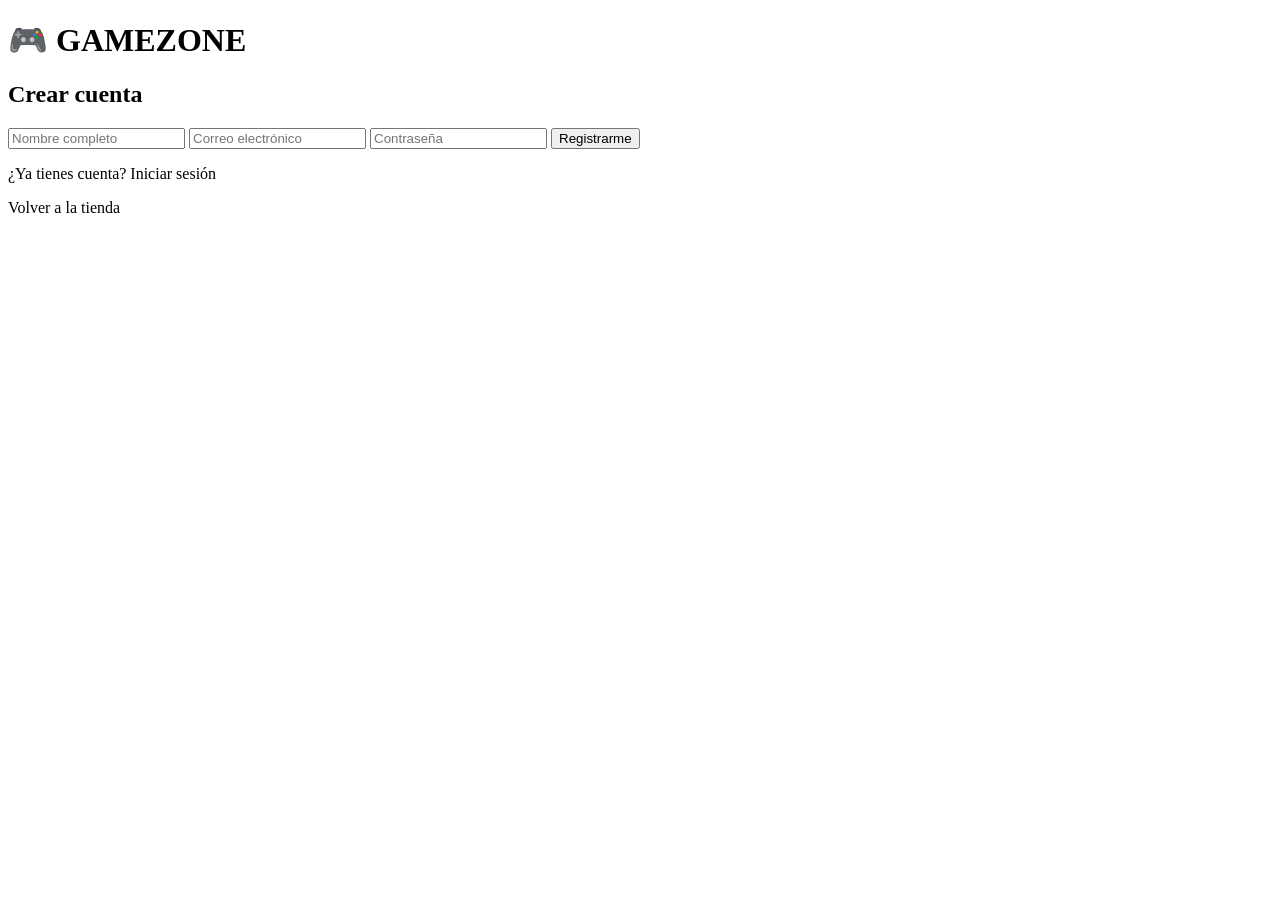
<file: src/main/resources/templates/registro.html>
<!DOCTYPE html>
<html lang="es" xmlns:th="http://www.thymeleaf.org">

<head>
    <meta charset="UTF-8">
    <title>Registro - GameZone</title>
    <link rel="stylesheet" th:href="@{/styles.css}">
</head>

<body class="auth-body">

<div class="auth-card">

    <h1>🎮 GAMEZONE</h1>

    <h2>Crear cuenta</h2>

    <form th:action="@{/registro}"
          th:object="${usuario}"
          method="post">

        <input type="text"
               th:field="*{nombre}"
               placeholder="Nombre completo"
               required>

        <input type="email"
               th:field="*{correo}"
               placeholder="Correo electrónico"
               required>

        <input type="password"
               th:field="*{password}"
               placeholder="Contraseña"
               required>

        <button type="submit">
            Registrarme
        </button>

    </form>

    <p>
        ¿Ya tienes cuenta?
        <a th:href="@{/login}">Iniciar sesión</a>
    </p>

    <a class="back-link" th:href="@{/}">
        Volver a la tienda
    </a>

</div>

</body>

</html>
</file>
